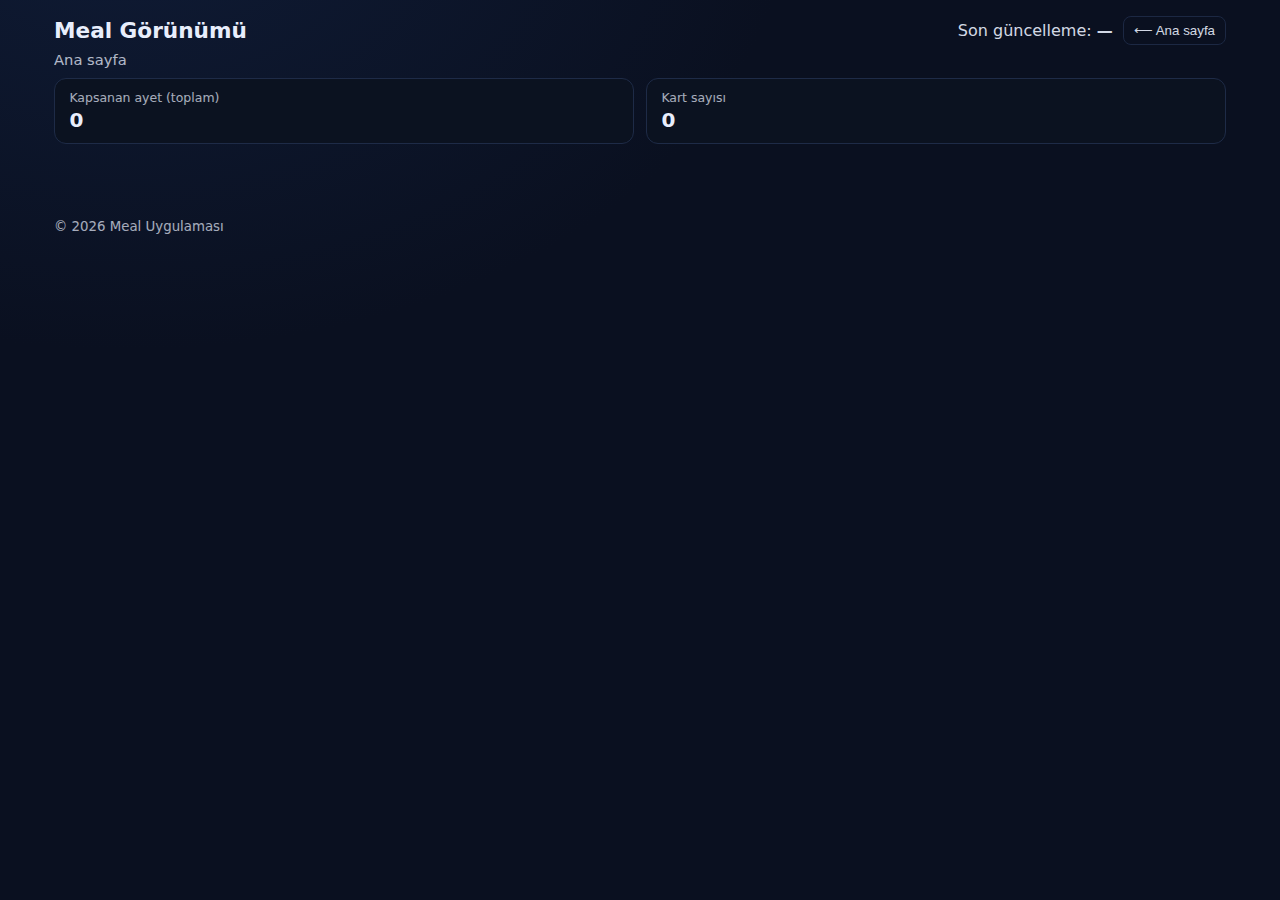
<file: index.html>
<!doctype html>
<html lang="tr">
<head>
  <meta charset="utf-8" />
  <meta name="viewport" content="width=device-width, initial-scale=1" />
  <title>Meal Görünümü</title>
  <link rel="stylesheet" href="./styles.css" />
</head>
<body>
  <header class="site-header">
    <div class="toprow">
      <h1 class="site-title">Meal Görünümü</h1>
      <div class="meta">
        <span>Son güncelleme: <strong id="lastUpdated">—</strong></span>
        <button id="backBtn" class="ghost">⟵ Ana sayfa</button>
      </div>
    </div>

    <!-- Ekmek kırıntısı (breadcrumbs) -->
    <div id="crumbs" class="crumbs">Ana sayfa</div>

    <!-- İstatistik çubuğu (opsiyonel; istersen dursun) -->
    <div class="statbar">
      <div class="stat">
        <div class="stat-label">Kapsanan ayet (toplam)</div>
        <div class="stat-value" id="counter-covered">0</div>
      </div>
      <div class="stat">
        <div class="stat-label">Kart sayısı</div>
        <div class="stat-value" id="counter-cards">0</div>
      </div>
    </div>
  </header>

  <main class="site-main">
    <!-- ANA LİSTE (sûre listesi) -->
    <section id="surahList" class="surah-list"></section>

    <!-- SÛRE GÖRÜNÜMÜ -->
    <section id="surahView" class="surah-view" hidden style="display:none">
      <h2 id="surahTitle" class="surah-title">—</h2>

      <!-- TTS kontrolleri -->
      <div class="tts-controls">
        <button id="ttsPlay" class="btn">▶︎ Oynat</button>
        <button id="ttsStop" class="btn" disabled>■ Durdur</button>
        <label class="rate">
          Hız
          <input id="ttsRate" type="range" min="0.5" max="1.5" step="0.05" value="0.8">
        </label>
      </div>

      <!-- Ayet/Kart listesi -->
      <div id="ayahList" class="ayah-list"></div>
    </section>

    <!-- Bilgi kutuları (opsiyonel) -->
    <div id="empty-state" class="empty-state" hidden>Henüz veri bulunamadı.</div>
    <div id="loading-state" class="loading-state" hidden>Yükleniyor…</div>
    <div id="error-state" class="error-state" hidden>Bir hata oluştu. Lütfen tekrar deneyin.</div>
  </main>

  <footer class="site-footer">
    <small>© <span id="year"></span> Meal Uygulaması</small>
  </footer>

  <!-- Sayfa üstü yükleniyor örtüsü (app.js -> showLoading) -->
  <div id="loading" class="loading">Yükleniyor…</div>

  <script src="./app.js"></script>
  <script>
    // Yıl
    document.addEventListener('DOMContentLoaded', ()=> {
      const y = document.getElementById('year');
      if (y) y.textContent = new Date().getFullYear();
    });
  </script>
</body>
</html>
</file>
<file: styles.css>
:root{
  --bg:#0a1020; --panel:#0d1526; --panel-b:#1e2b47; --txt:#e8eefc; --mut:rgba(232,238,252,.78);
  --acc:#2f6df6; --ok:#29c26a; --warn:#e6b34a;
}
*{box-sizing:border-box}
html,body{height:100%}
body{
  margin:0; background:radial-gradient(1200px 800px at 10% -10%, #0f1b35 0%, var(--bg) 55%);
  color:var(--txt); font-family:ui-sans-serif,system-ui,-apple-system,"Segoe UI",Roboto,Arial;
}

.site-header,.site-main,.site-footer{max-width:1200px;margin:0 auto}
.site-header{padding:16px 14px 8px}
.toprow{display:flex;align-items:center;justify-content:space-between;gap:10px}
.site-title{margin:0;font-size:1.35rem}
.meta{display:flex;align-items:center;gap:10px;opacity:.9}
.ghost{background:transparent;border:1px solid var(--panel-b);color:var(--txt);padding:6px 10px;border-radius:8px;cursor:pointer}
.ghost:hover{border-color:#2a3a62}
.crumbs{opacity:.75;margin-top:6px;font-size:.92rem}

.site-main{padding:8px 14px 24px}
.site-footer{padding:18px 14px 26px;opacity:.7}

.statbar{display:grid;grid-template-columns:repeat(2,minmax(0,1fr));gap:.75rem;margin:10px 0 14px}
.stat{background:#0b1220;border:1px solid var(--panel-b);border-radius:12px;padding:.7rem .9rem}
.stat-label{font-size:.78rem;opacity:.7;margin-bottom:.15rem}
.stat-value{font-size:1.25rem;font-weight:800}

.surah-list{display:grid;grid-template-columns:repeat(auto-fill,minmax(220px,1fr));gap:.75rem}
.surah-btn{width:100%;text-align:left;background:var(--panel);border:1px solid var(--panel-b);color:var(--txt);
  padding:.8rem .9rem;border-radius:12px;cursor:pointer;box-shadow:0 6px 18px rgba(0,0,0,.16)}
.surah-btn .sub{display:block;opacity:.75;font-size:.85rem;margin-top:.2rem}
.surah-btn.done{border-color:#2a3a62}
.surah-btn:hover{transform:translateY(-1px);box-shadow:0 10px 22px rgba(0,0,0,.22)}

.surah-view{margin-top:6px}
.surah-title{margin:4px 0 10px}

.tts-controls{display:flex;align-items:center;gap:.6rem;margin:8px 0 12px}
.btn{background:#142143;border:1px solid #253761;color:var(--txt);padding:.5rem .8rem;border-radius:10px;cursor:pointer}
.btn[disabled]{opacity:.5;cursor:not-allowed}
.rate input{vertical-align:middle}

.ayah-list{display:grid;grid-template-columns:1fr;gap:.85rem}
@media (min-width: 980px){ .ayah-list{grid-template-columns:1fr 1fr} }

.ayah-card{background:var(--panel);border:1px solid var(--panel-b);border-radius:14px;padding:1rem;
  box-shadow:0 8px 24px rgba(0,0,0,.18);transition:transform .12s, box-shadow .12s, border-color .12s}
.ayah-card:hover{transform:translateY(-1px);box-shadow:0 10px 28px rgba(0,0,0,.22);border-color:#2a3a62}
.ayah-card.reading{outline:2px solid var(--acc);box-shadow:0 0 0 4px rgba(47,109,246,.18) inset}

.anum{display:inline-block;font-weight:800;margin-bottom:.35rem;opacity:.9}
.note{margin-top:.5rem;font-size:.92rem;opacity:.9;border-left:3px solid #2f4a85;padding-left:.6rem}
.basmala .bsm-text{font-style:italic;opacity:.95}

.empty-state,.loading-state,.error-state{
  background:var(--panel);border:1px dashed var(--panel-b);border-radius:12px;padding:1rem;margin-top:1rem;text-align:center;opacity:.9
}

.loading{
  display:none;position:fixed;inset:0;background:rgba(0,0,0,.35);color:#fff;
  font:600 16px/1 system-ui;align-items:center;justify-content:center;z-index:9999
}
.loading.show{display:flex}
</file>
